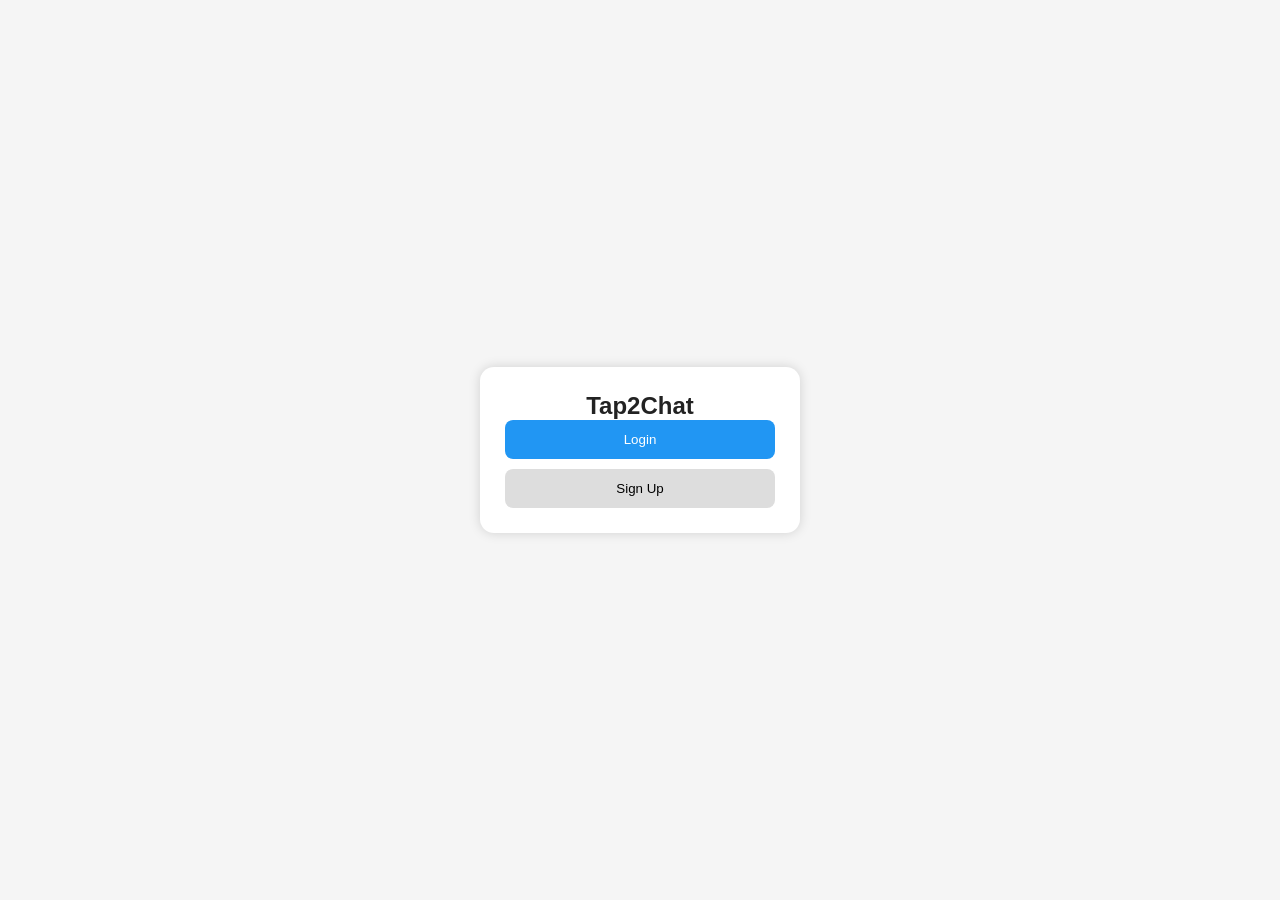
<file: index.html>
<!DOCTYPE html>
<html>
<head>
  <title>Tap2Chat</title>
  <link rel="stylesheet" href="style.css">
</head>
<body class="center-screen">
  <div class="auth-card">
    <h2>Tap2Chat</h2>
    <button onclick="window.location='login.html'" class="blue-btn">Login</button>
    <button onclick="window.location='signup.html'" class="gray-btn">Sign Up</button>
  </div>
</body>
</html>
</file>
<file: style.css>
* {
  box-sizing: border-box;
  margin: 0;
  padding: 0;
  font-family: Arial, sans-serif;
}

body {
  background: #f5f5f5;
  color: #222;
}

/* Dark mode */
body.dark {
  background: #121212;
  color: #eee;
}

.center-screen {
  display: flex;
  justify-content: center;
  align-items: center;
  height: 100vh;
}

/* Auth card */
.auth-card {
  background: white;
  padding: 25px;
  width: 320px;
  border-radius: 14px;
  box-shadow: 0 0 12px rgba(0,0,0,0.15);
  text-align: center;
}

.auth-card input {
  width: 100%;
  padding: 12px;
  margin: 8px 0;
  border-radius: 8px;
  border: 1px solid #ccc;
}

.blue-btn {
  width: 100%;
  padding: 12px;
  background: #2196F3;
  color: white;
  border: none;
  border-radius: 8px;
  cursor: pointer;
}

.gray-btn {
  width: 100%;
  padding: 12px;
  background: #ddd;
  border: none;
  border-radius: 8px;
  margin-top: 10px;
  cursor: pointer;
}

.small-btn {
  width: 100%;
  margin-top: 10px;
  padding: 8px;
}

.switch-link {
  margin-top: 10px;
  color: #2196F3;
  cursor: pointer;
}

.file-label {
  display: block;
  text-align: left;
  margin: 10px 0;
  font-size: 14px;
}

/* Chat header */
.chat-header {
  height: 65px;
  background: #2196F3;
  color: white;
  display: flex;
  justify-content: space-between;
  align-items: center;
  padding: 0 15px;
}

.header-left {
  display: flex;
  align-items: center;
}

.header-pfp {
  width: 42px;
  height: 42px;
  border-radius: 10px; /* P2 rounded square */
  margin-right: 10px;
  object-fit: cover;
}

.status-dot {
  font-size: 10px;
  margin-right: 4px;
}

.status-text {
  font-size: 12px;
}

.header-right {
  display: flex;
  gap: 8px;
}

.call-btn, .logout-btn, .icon-btn {
  padding: 8px 12px;
  border: none;
  border-radius: 6px;
  cursor: pointer;
}

.call-btn {
  background: white;
  color: #2196F3;
}

.logout-btn {
  background: #ff5252;
  color: white;
}

.icon-btn {
  background: #1976D2;
  color: white;
}

/* Chat layout */
.chat-body {
  display: flex;
  height: calc(100vh - 65px);
}

.sidebar {
  width: 220px;
  border-right: 1px solid #ddd;
  padding: 10px;
  background: #fafafa;
}

body.dark .sidebar {
  background: #1e1e1e;
  border-color: #333;
}

.sidebar h3 {
  margin-bottom: 10px;
}

#roomsList {
  max-height: calc(100vh - 150px);
  overflow-y: auto;
}

.room-item {
  padding: 8px;
  border-radius: 8px;
  margin-bottom: 6px;
  cursor: pointer;
  display: flex;
  align-items: center;
  gap: 8px;
}

.room-item.active {
  background: #e3f2fd;
}

body.dark .room-item.active {
  background: #263238;
}

.room-pfp {
  width: 32px;
  height: 32px;
  border-radius: 8px; /* P2 */
  object-fit: cover;
}

/* Chat main */
.chat-main {
  flex: 1;
  display: flex;
  flex-direction: column;
}

.chat-top {
  height: 30px;
  padding: 4px 10px;
  font-size: 13px;
  color: #555;
}

.typing-indicator {
  height: 100%;
  display: flex;
  align-items: center;
  font-style: italic;
}

/* Messages */
.messages {
  flex: 1;
  overflow-y: auto;
  padding: 10px;
}

.message-row {
  display: flex;
  margin-bottom: 8px;
}

.message-row.me {
  justify-content: flex-end;
}

.message-avatar {
  width: 32px;
  height: 32px;
  border-radius: 50%; /* P1 circle in chat */
  object-fit: cover;
  margin-right: 6px;
}

.message-row.me .message-avatar {
  margin-left: 6px;
  margin-right: 0;
}

.message-bubble {
  max-width: 70%;
  padding: 8px 10px;
  border-radius: 14px;
  background: #e0e0e0;
  position: relative;
}

body.dark .message-bubble {
  background: #333;
}

.message-row.me .message-bubble {
  background: #2196F3;
  color: white;
}

.message-header {
  font-size: 12px;
  font-weight: bold;
  margin-bottom: 2px;
}

.message-text {
  font-size: 14px;
}

.message-meta {
  font-size: 11px;
  margin-top: 2px;
  display: flex;
  justify-content: space-between;
  align-items: center;
}

.message-actions {
  font-size: 11px;
  cursor: pointer;
  margin-left: 6px;
}

/* Bottom input */
.chat-bottom {
  border-top: 1px solid #ddd;
  padding: 6px 10px;
  background: #fafafa;
}

body.dark .chat-bottom {
  background: #1e1e1e;
  border-color: #333;
}

.media-row {
  display: flex;
  gap: 6px;
  margin-bottom: 4px;
}

.hidden {
  display: none;
}

.input-row {
  display: flex;
  gap: 6px;
}

#messageInput {
  flex: 1;
  padding: 10px;
  border-radius: 8px;
  border: 1px solid #ccc;
}

.send-btn {
  padding: 10px 16px;
  background: #2196F3;
  color: white;
  border: none;
  border-radius: 8px;
  cursor: pointer;
}

/* Dark mode tweaks */
body.dark .auth-card {
  background: #1e1e1e;
  color: #eee;
}

body.dark .auth-card input {
  background: #121212;
  color: #eee;
  border-color: #444;
}
</file>
